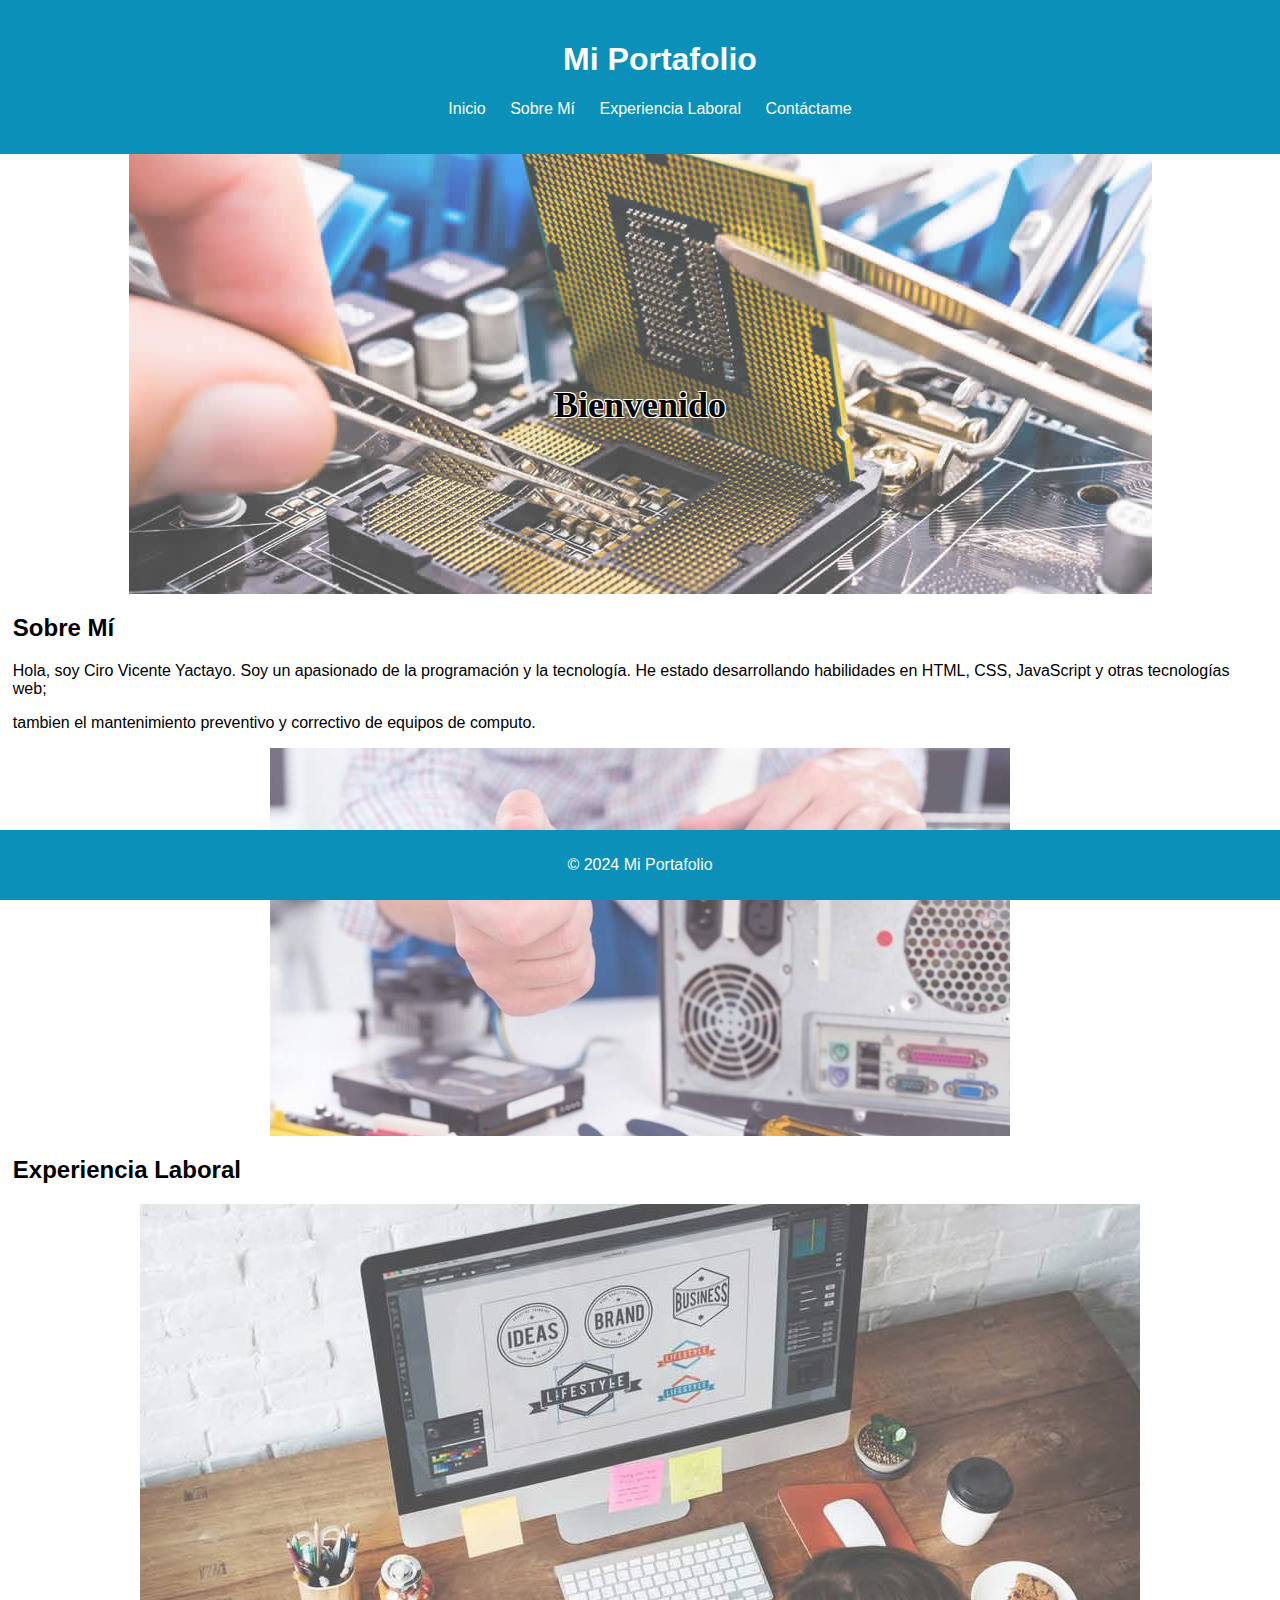
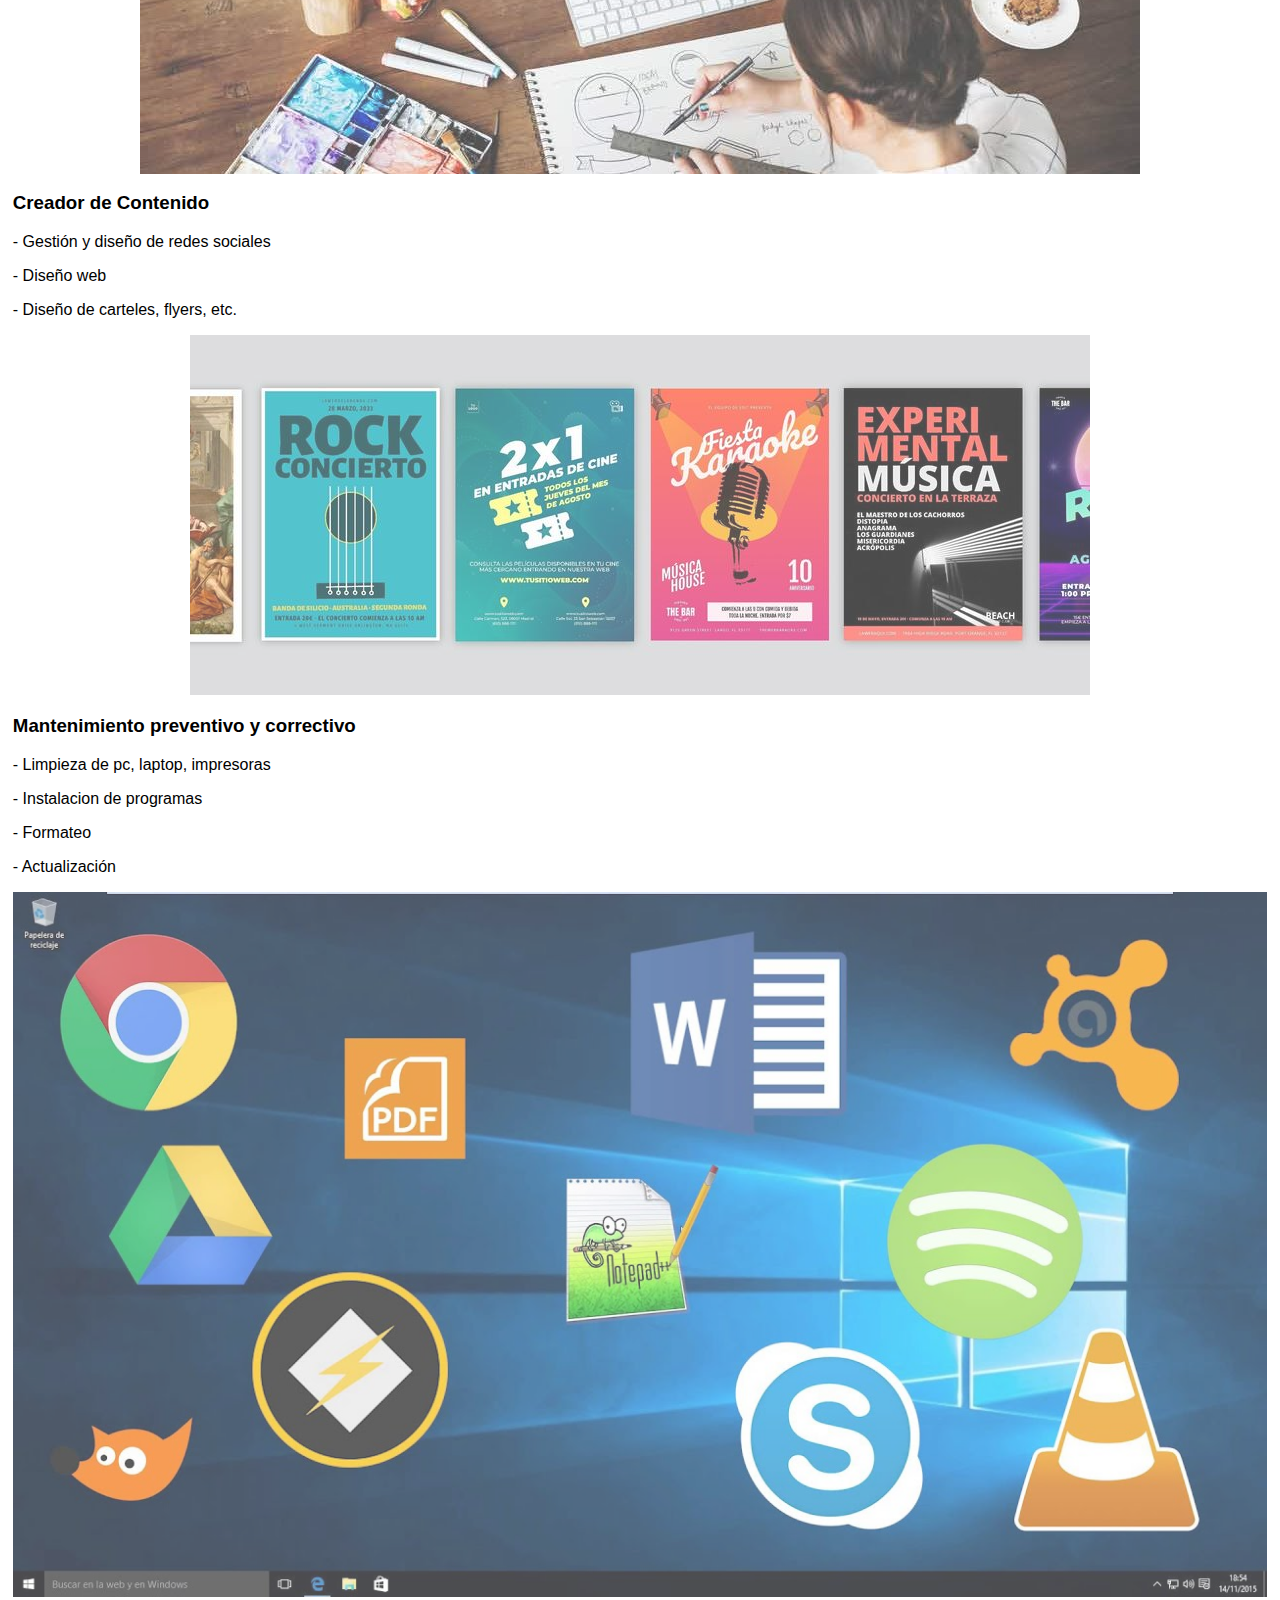
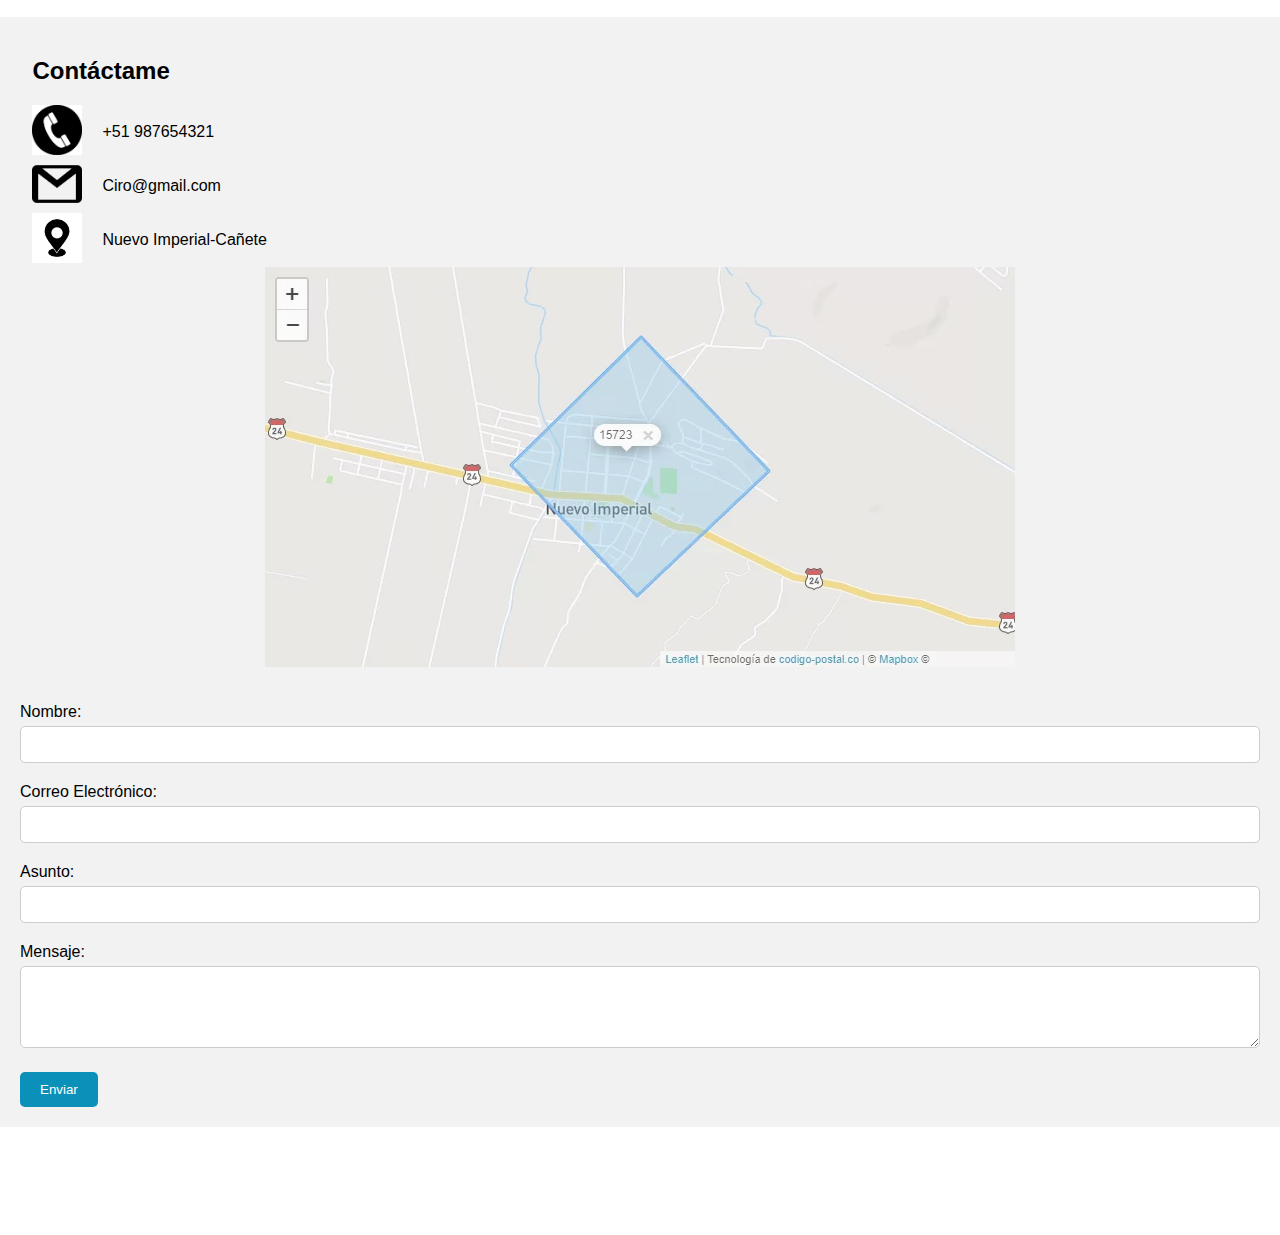
<file: PORTAFOLIO/index.html>
<!DOCTYPE html>
<html lang="es">
<head>
    <meta charset="UTF-8">
    <meta name="viewport" content="width=device-width, initial-scale=1.0">
    <title>Mi Portafolio</title>
    <link rel="stylesheet" href="inicio.css">
    <link rel="stylesheet" href="formulario.css">
    <link rel="icon" href="logo.png" type="image/png">
</head>
<body>

    <header>
        <h1>Mi Portafolio</h1>
        <nav>
            <ul>
                <li><a href="#top">Inicio</a></li>
                <li><a href="#sobre-mi">Sobre Mí</a></li>
                <li><a href="#proyectos">Experiencia Laboral</a></li>
                <li><a href="#contacto">Contáctame</a></li>
            </ul>
        </nav>
    </header><br><br><br><br><br><br><br><br>
    <div class="imagen-container">
        <img src="1.jpg" alt="Separador" class="separador-img">
        <div class="texto-superpuesto">Bienvenido</div>
    </div>
    <section id="sobre-mi">
        <div class="container">
            <h2>Sobre Mí</h2>
            <p>Hola, soy Ciro Vicente Yactayo. Soy un apasionado de la programación y la tecnología. He estado desarrollando habilidades en HTML, CSS, JavaScript y otras tecnologías web;</p>
            <p>tambien el mantenimiento preventivo y correctivo de equipos de computo.</p>
            <img src="2.jpg" alt="Separador" class="separador-img">
        </div>
    </section>

    <section id="proyectos">
        <div class="container">
            <h2>Experiencia Laboral</h2>
            <img src="3.jpg" alt="Separador" class="separador-img">
            <div class="proyecto">
                <h3>Creador de Contenido</h3>
                <p>- Gestión y diseño de redes sociales</p>
                <p>- Diseño web</p>
                <p>- Diseño de carteles, flyers, etc.</p>
                <img src="4.jpg" alt="Separador" class="separador-img">
            </div>
            <div class="proyecto">
                <h3>Mantenimiento preventivo y correctivo</h3>
                <p>- Limpieza de pc, laptop, impresoras</p>
                <p>- Instalacion de programas</p>
                <p>- Formateo</p>
                <p>- Actualización</p>
                <img src="5.jpg" alt="Separador" class="separador-img">
            </div>
           
        </div>
    </section>
    <section id="contacto">
        <div class="container">
            <h2>Contáctame</h2>
            <div class="contact-info">
                <div class="contact-image">
                    <img src="ico1.png" alt="">
                </div>
                <div class="contact-text">
                    <p>+51 987654321</p>
                </div>
            </div>
            <div class="contact-info">
                <div class="contact-image">
                    <img src="ico2.png" alt="">
                </div>
                <div class="contact-text">
                    <p>Ciro@gmail.com</p>
                </div>
            </div>
            <div class="contact-info">
                <div class="contact-image">
                    <img src="ico3.jpg" alt="">
                </div>
                <div class="contact-text">
                    <p>Nuevo Imperial-Cañete</p>
                </div>
            </div>
        </div>
        <img src="6.jpg" alt="Separador" class="separador-img"><br><br>
        <form action="procesar_formulario.php" method="post">
            <div class="form-group">
                <label for="nombre">Nombre:</label>
                <input type="text" id="nombre" name="nombre" required>
            </div>
            <div class="form-group">
                <label for="email">Correo Electrónico:</label>
                <input type="email" id="email" name="email" required>
            </div>
            <div class="form-group">
                <label for="asunto">Asunto:</label>
                <input type="text" id="asunto" name="asunto" required>
            </div>
            <div class="form-group">
                <label for="mensaje">Mensaje:</label>
                <textarea id="mensaje" name="mensaje" rows="4" required></textarea>
            </div>
            <button type="submit">Enviar</button>
        </form>
    </section>

  
    <br><br><br><br><br><br>
    <footer>
        <p>© 2024 Mi Portafolio</p>
    </footer>

    <script src="script.js"></script>
</body>
</html>
</file>
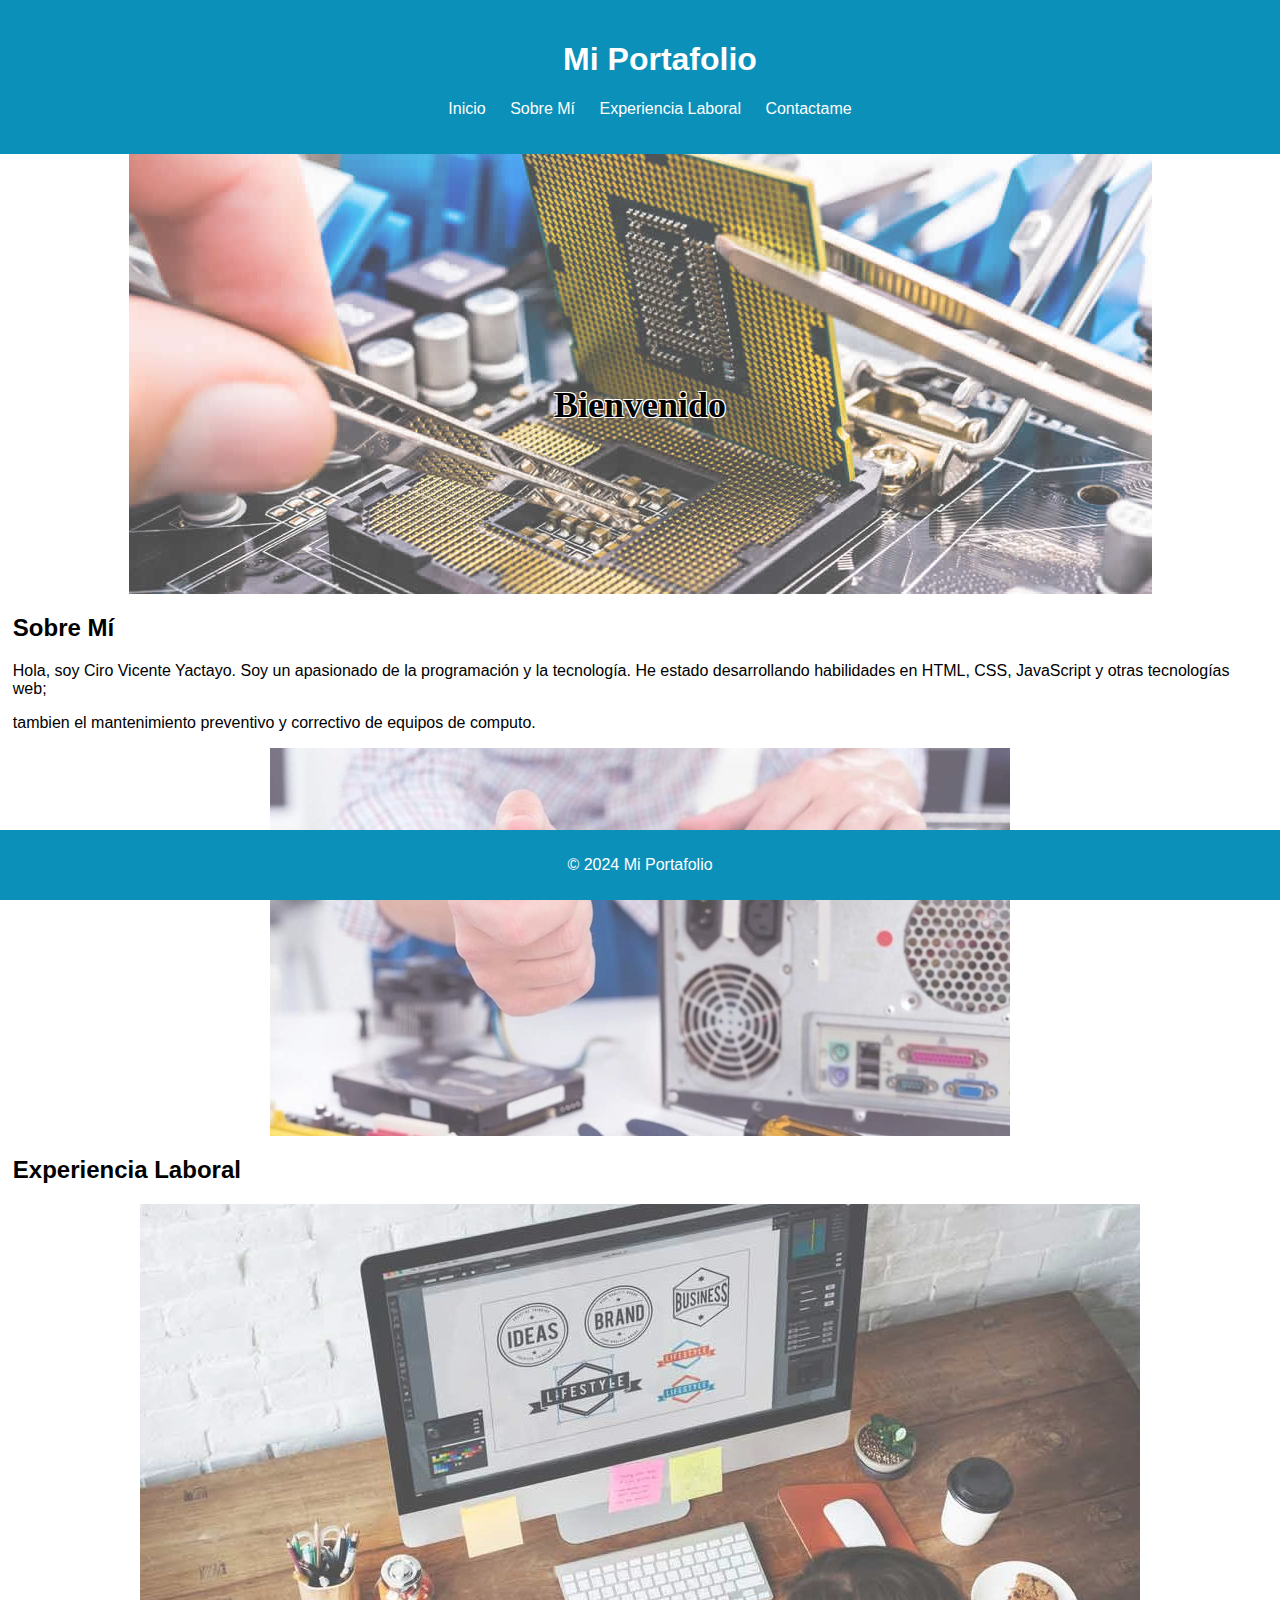
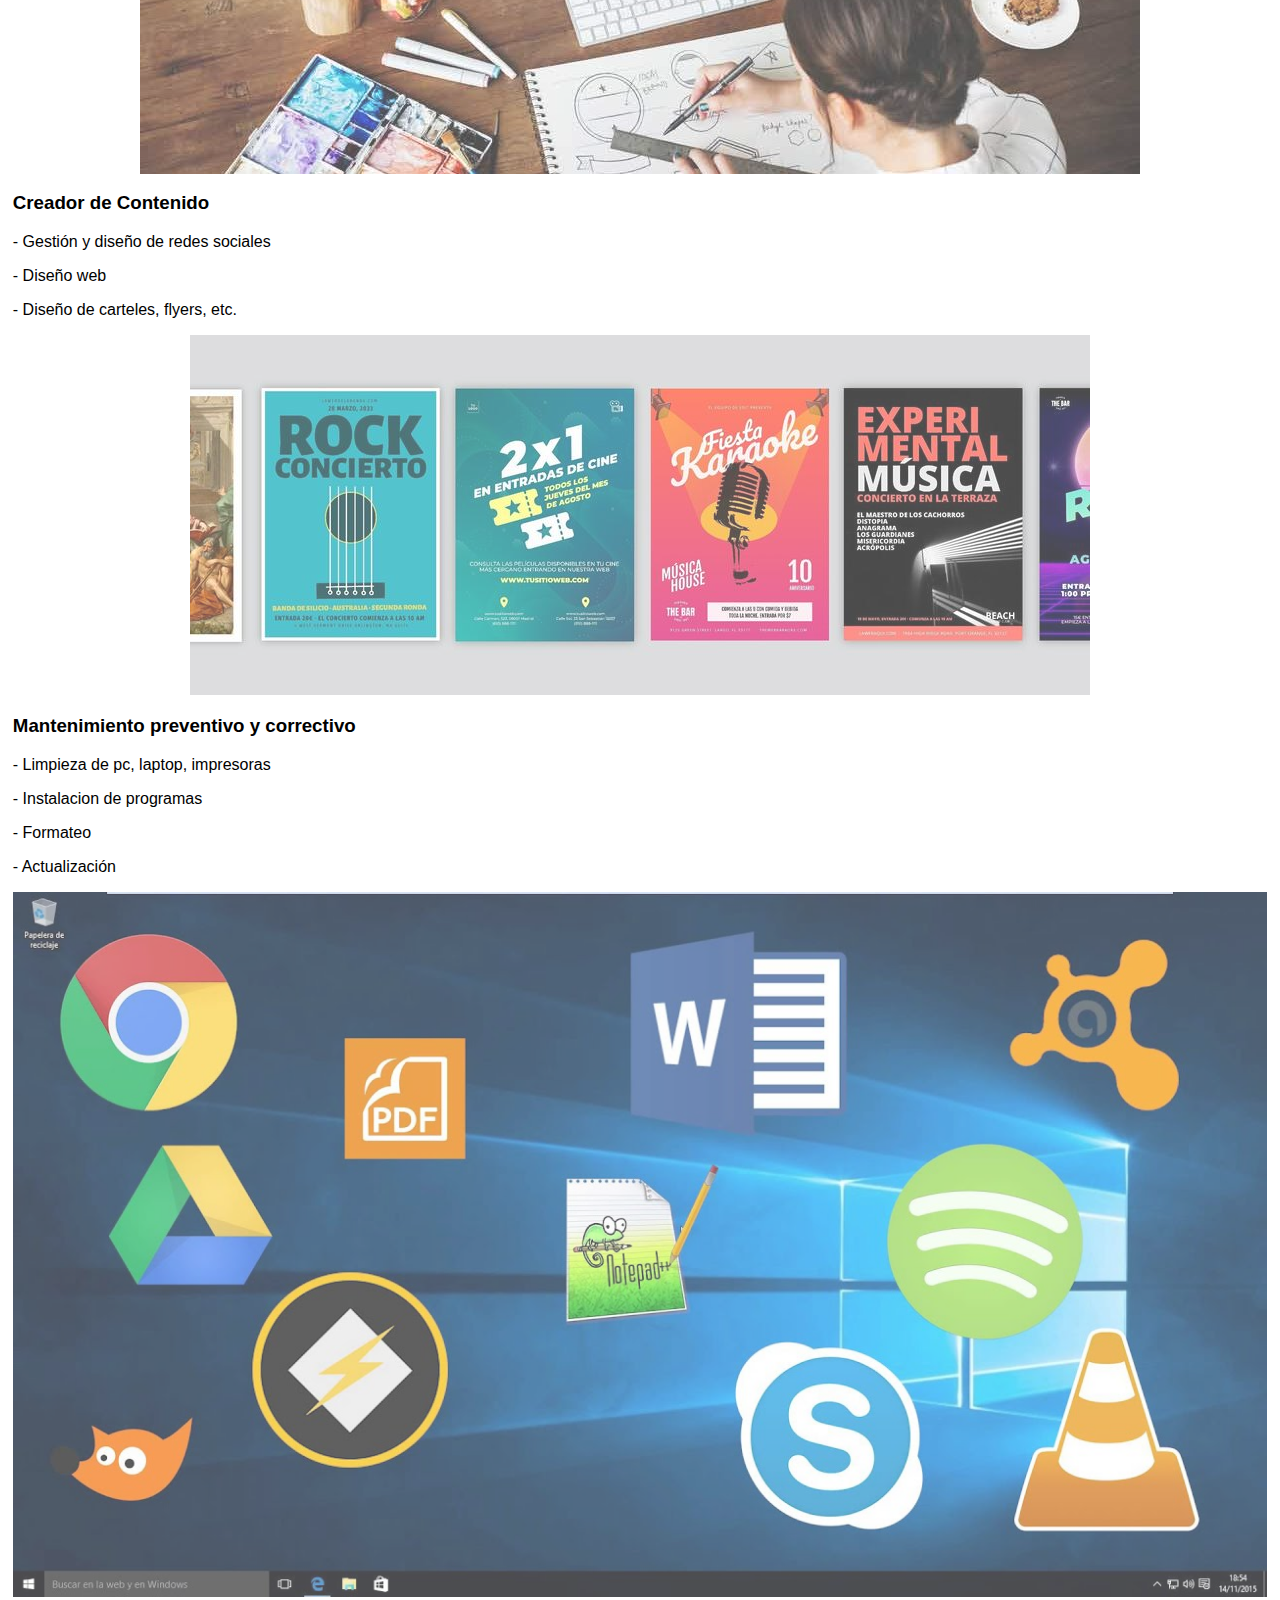
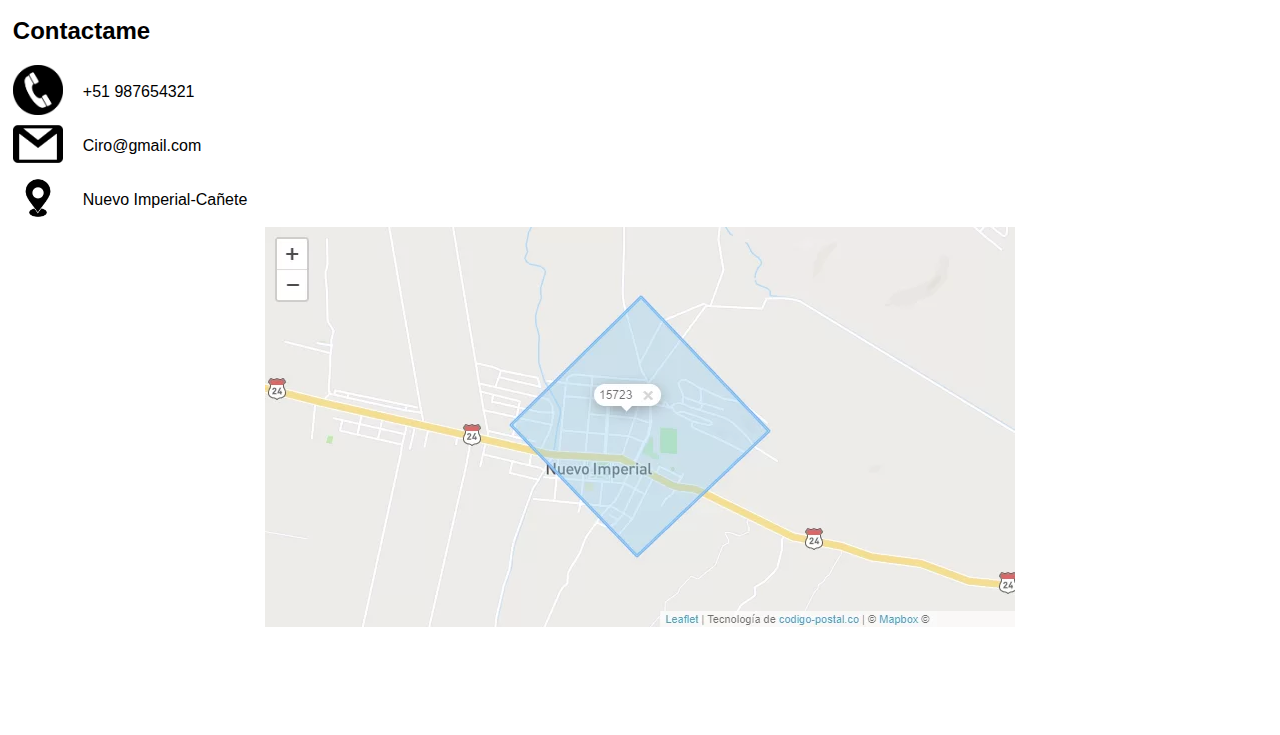
<file: PORTAFOLIO/inicio.html>
<!DOCTYPE html>
<html lang="es">
<head>
    <meta charset="UTF-8">
    <meta name="viewport" content="width=device-width, initial-scale=1.0">
    <title>Mi Portafolio</title>
    <link rel="stylesheet" href="inicio.css">

    <link rel="icon" href="logo.png" type="image/png">
</head>
<body>

    <header>
        <h1>Mi Portafolio</h1>
        <nav>
            <ul>
                <li><a href="#top">Inicio</a></li>
                <li><a href="#sobre-mi">Sobre Mí</a></li>
                <li><a href="#proyectos">Experiencia Laboral</a></li>
                <li><a href="#contacto">Contactame</a></li>
            </ul>
        </nav>
    </header><br><br><br><br><br><br><br><br>
    <div class="imagen-container">
        <img src="1.jpg" alt="Separador" class="separador-img">
        <div class="texto-superpuesto">Bienvenido</div>
    </div>
    <section id="sobre-mi">
        <div class="container">
            <h2>Sobre Mí</h2>
            <p>Hola, soy Ciro Vicente Yactayo. Soy un apasionado de la programación y la tecnología. He estado desarrollando habilidades en HTML, CSS, JavaScript y otras tecnologías web;</p>
            <p>tambien el mantenimiento preventivo y correctivo de equipos de computo.</p>
            <img src="2.jpg" alt="Separador" class="separador-img">
        </div>
    </section>

    <section id="proyectos">
        <div class="container">
            <h2>Experiencia Laboral</h2>
            <img src="3.jpg" alt="Separador" class="separador-img">
            <div class="proyecto">
                <h3>Creador de Contenido</h3>
                <p>- Gestión y diseño de redes sociales</p>
                <p>- Diseño web</p>
                <p>- Diseño de carteles, flyers, etc.</p>
                <img src="4.jpg" alt="Separador" class="separador-img">
            </div>
            <div class="proyecto">
                <h3>Mantenimiento preventivo y correctivo</h3>
                <p>- Limpieza de pc, laptop, impresoras</p>
                <p>- Instalacion de programas</p>
                <p>- Formateo</p>
                <p>- Actualización</p>
                <img src="5.jpg" alt="Separador" class="separador-img">
            </div>
            <!-- Agrega más proyectos según sea necesario -->
        </div>
    </section>
    <section id="contacto">
        <div class="container">
            <h2>Contactame</h2>
            <div class="contact-info">
                <div class="contact-image">
                    <img src="ico1.png" alt="">
                </div>
                <div class="contact-text">
                    <p>+51 987654321</p>
                </div>
            </div>
            <div class="contact-info">
                <div class="contact-image">
                    <img src="ico2.png" alt="">
                </div>
                <div class="contact-text">
                    <p>Ciro@gmail.com</p>
                </div>
            </div>
            <div class="contact-info">
                <div class="contact-image">
                    <img src="ico3.jpg" alt="">
                </div>
                <div class="contact-text">
                    <p>Nuevo Imperial-Cañete</p>
                </div>
            </div>
        </div>
        <img src="6.jpg" alt="Separador" class="separador-img">
    </section>
    <br><br><br><br><br><br>
    <footer>
        <p>© 2024 Mi Portafolio</p>
    </footer>

    <script src="script.js"></script>
</body>
</html>
</file>
<file: PORTAFOLIO/inicio.css>
body {
    font-family: Arial, sans-serif;
    margin: 0;
    padding: 0;
}

header {
    background-color: #0b90b9;
    color: #fff;
    padding: 20px;
    text-align: center;
    position: fixed; /* Establece la posición fija */
    width: 100%; /* Ocupa todo el ancho de la ventana */
    top: 0; /* Fija la barra de navegación en la parte superior */
    z-index: 1000; /* Asegura que la barra de navegación esté por encima de otros elementos */
}


nav ul {
    list-style: none;
    padding: 0;
}

nav ul li {
    display: inline;
    margin-right: 20px;
}

nav ul li a {
    color: #fff;
    text-decoration: none;
}

.container {
    width: 98%;
    margin: auto;
}

.proyecto {
    margin-bottom: 20px;
}

footer {
    background-color: #0b90b9;
    color: #fff;
    text-align: center;
    padding: 10px 0;
    position: fixed;
    width: 100%;
    bottom: 0;
}


.separador-img {
    max-width: 100%;
    height: auto;
    display: block;
    margin: 0 auto;
    position: relative; 
    opacity: 0.7; 
}

.texto-superpuesto {
    position: absolute;
    top: 45%;
    left: 50%;
    transform: translate(-50%, -50%);
    color: rgb(0, 0, 0);
    font-size: 36px; 
    text-align: center;
    font-family: Georgia, 'Times New Roman', Times, serif;
    font-weight: bold; 
    padding: 10px; 
    text-shadow: -1px -1px 0 #fff,  
    1px -1px 0 #fff,
   -1px 1px 0 #fff,
    1px 1px 0 #fff;
}


.contact-info {
    display: flex;
    align-items: center;
}

.contact-image {
    margin-right: 20px; 
}

.contact-image img {
    max-width: 50px; 
}

.contact-text {
    flex: 1;
}
</file>
<file: PORTAFOLIO/formulario.css>
#contacto {
    padding: 20px;
    background-color: #f2f2f2;
}

.form-group {
    margin-bottom: 20px;
}

label {
    display: block;
    margin-bottom: 5px;
}

input[type="text"],
input[type="email"],
textarea {
    width: 100%;
    padding: 10px;
    border: 1px solid #ccc;
    border-radius: 5px;
    box-sizing: border-box; 
}

textarea {
    resize: vertical;
}

button[type="submit"] {
    padding: 10px 20px;
    background-color: #0b90b9;
    color: #fff;
    border: none;
    border-radius: 5px;
    cursor: pointer;
    transition: background-color 0.3s ease;
}

button[type="submit"]:hover {
    background-color: #0a728f;
}
</file>
